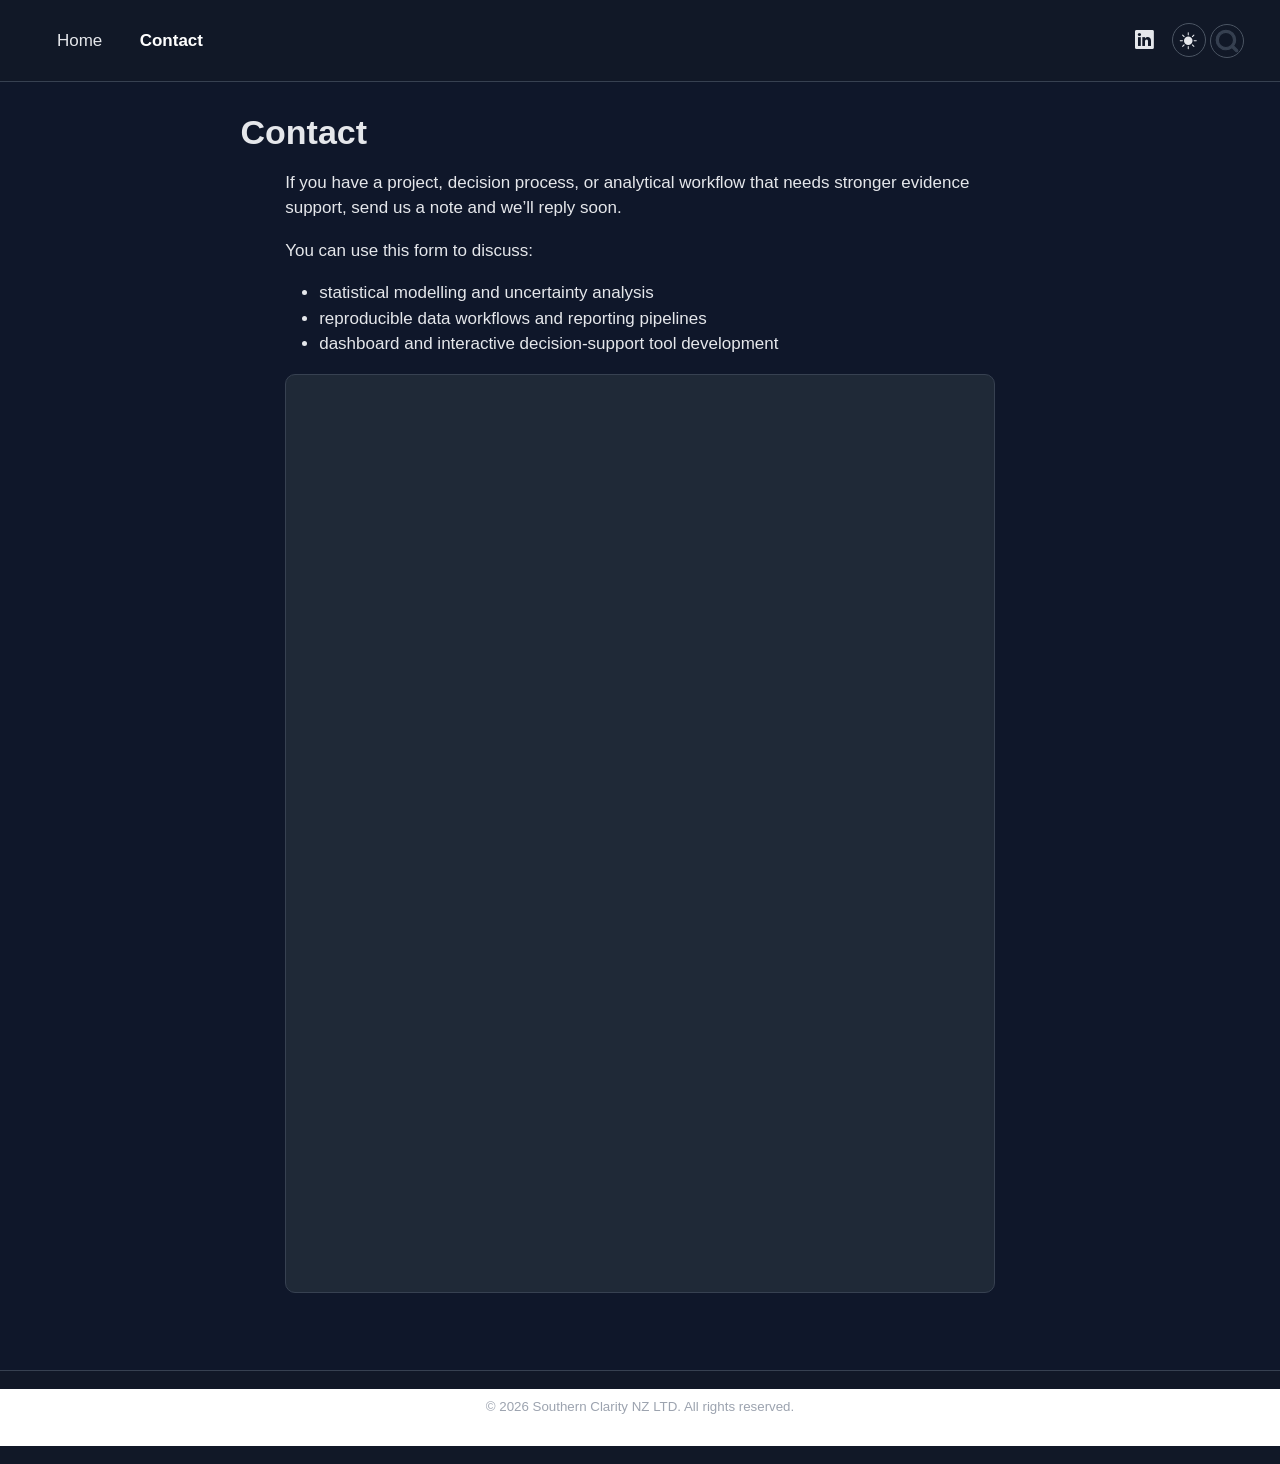
<file: docs/contact.html>
<!DOCTYPE html>
<html xmlns="http://www.w3.org/1999/xhtml" lang="en" xml:lang="en"><head>

<meta charset="utf-8">
<meta name="generator" content="quarto-1.8.26">

<meta name="viewport" content="width=device-width, initial-scale=1.0, user-scalable=yes">


<title>Contact – Southern Clarity New Zealand</title>
<style>
code{white-space: pre-wrap;}
span.smallcaps{font-variant: small-caps;}
div.columns{display: flex; gap: min(4vw, 1.5em);}
div.column{flex: auto; overflow-x: auto;}
div.hanging-indent{margin-left: 1.5em; text-indent: -1.5em;}
ul.task-list{list-style: none;}
ul.task-list li input[type="checkbox"] {
  width: 0.8em;
  margin: 0 0.8em 0.2em -1em; /* quarto-specific, see https://github.com/quarto-dev/quarto-cli/issues/4556 */ 
  vertical-align: middle;
}
</style>


<script src="site_libs/quarto-nav/quarto-nav.js"></script>
<script src="site_libs/quarto-nav/headroom.min.js"></script>
<script src="site_libs/clipboard/clipboard.min.js"></script>
<script src="site_libs/quarto-search/autocomplete.umd.js"></script>
<script src="site_libs/quarto-search/fuse.min.js"></script>
<script src="site_libs/quarto-search/quarto-search.js"></script>
<meta name="quarto:offset" content="./">
<link href="./favicon.ico" rel="icon">
<script src="site_libs/quarto-html/quarto.js" type="module"></script>
<script src="site_libs/quarto-html/tabsets/tabsets.js" type="module"></script>
<script src="site_libs/quarto-html/axe/axe-check.js" type="module"></script>
<script src="site_libs/quarto-html/popper.min.js"></script>
<script src="site_libs/quarto-html/tippy.umd.min.js"></script>
<script src="site_libs/quarto-html/anchor.min.js"></script>
<link href="site_libs/quarto-html/tippy.css" rel="stylesheet">
<link href="site_libs/quarto-html/quarto-syntax-highlighting-587c61ba64f3a5504c4d52d930310e48.css" rel="stylesheet" id="quarto-text-highlighting-styles">
<script src="site_libs/bootstrap/bootstrap.min.js"></script>
<link href="site_libs/bootstrap/bootstrap-icons.css" rel="stylesheet">
<link href="site_libs/bootstrap/bootstrap-1d4f84655f446305ac42a8f1abcf7405.min.css" rel="stylesheet" append-hash="true" id="quarto-bootstrap" data-mode="light">
<script id="quarto-search-options" type="application/json">{
  "location": "navbar",
  "copy-button": false,
  "collapse-after": 3,
  "panel-placement": "end",
  "type": "overlay",
  "limit": 50,
  "keyboard-shortcut": [
    "f",
    "/",
    "s"
  ],
  "show-item-context": false,
  "language": {
    "search-no-results-text": "No results",
    "search-matching-documents-text": "matching documents",
    "search-copy-link-title": "Copy link to search",
    "search-hide-matches-text": "Hide additional matches",
    "search-more-match-text": "more match in this document",
    "search-more-matches-text": "more matches in this document",
    "search-clear-button-title": "Clear",
    "search-text-placeholder": "",
    "search-detached-cancel-button-title": "Cancel",
    "search-submit-button-title": "Submit",
    "search-label": "Search"
  }
}</script>


<link rel="stylesheet" href="blog.css">
</head>

<body class="nav-fixed fullcontent quarto-light">

<div id="quarto-search-results"></div>
  <header id="quarto-header" class="headroom fixed-top">
    <nav class="navbar navbar-expand-lg " data-bs-theme="dark">
      <div class="navbar-container container-fluid">
            <div id="quarto-search" class="" title="Search"></div>
          <button class="navbar-toggler" type="button" data-bs-toggle="collapse" data-bs-target="#navbarCollapse" aria-controls="navbarCollapse" role="menu" aria-expanded="false" aria-label="Toggle navigation" onclick="if (window.quartoToggleHeadroom) { window.quartoToggleHeadroom(); }">
  <span class="navbar-toggler-icon"></span>
</button>
          <div class="collapse navbar-collapse" id="navbarCollapse">
            <ul class="navbar-nav navbar-nav-scroll me-auto">
  <li class="nav-item">
    <a class="nav-link" href="./index.html"> 
<span class="menu-text">Home</span></a>
  </li>  
  <li class="nav-item">
    <a class="nav-link active" href="./contact.html" aria-current="page"> 
<span class="menu-text">Contact</span></a>
  </li>  
</ul>
            <ul class="navbar-nav navbar-nav-scroll ms-auto">
  <li class="nav-item compact">
    <a class="nav-link" href="https://www.linkedin.com/company/southern-clarity-nz"> <i class="bi bi-linkedin" role="img" aria-label="LinkedIn">
</i> 
<span class="menu-text"></span></a>
  </li>  
</ul>
          </div> <!-- /navcollapse -->
            <div class="quarto-navbar-tools">
</div>
      </div> <!-- /container-fluid -->
    </nav>
</header>
<!-- content -->
<div id="quarto-content" class="quarto-container page-columns page-rows-contents page-layout-article page-navbar">
<!-- sidebar -->
<!-- margin-sidebar -->
    
<!-- main -->
<main class="content" id="quarto-document-content">

<header id="title-block-header" class="quarto-title-block default">
<div class="quarto-title">
<h1 class="title">Contact</h1>
</div>



<div class="quarto-title-meta">

    
  
    
  </div>
  


</header>


<section class="container">
<p>If you have a project, decision process, or analytical workflow that needs stronger evidence support, send us a note and we’ll reply soon.</p>
<p>You can use this form to discuss:</p>
<ul>
<li>statistical modelling and uncertainty analysis</li>
<li>reproducible data workflows and reporting pipelines</li>
<li>dashboard and interactive decision-support tool development</li>
</ul>
<div class="contact-form-embed">
<iframe src="https://docs.google.com/forms/d/e/1FAIpQLSflMSCkD7V5EHzP6s8HobP6YRhNtr8Ji3t6Q5Ky5HDuzbse7g/viewform?embedded=true" title="Southern Clarity contact form" width="100%" frameborder="0" marginheight="0" marginwidth="0" loading="lazy">
Loading…
</iframe>
</div>
</section>



</main> <!-- /main -->
<script>

(function () {

  const storageKey = "southern-clarity-theme";

  const toggleItemId = "theme-toggle-item";

  const toggleLinkId = "theme-toggle-link";



  function ensureToggle() {

    const rightNav = document.querySelector(".navbar .navbar-nav.ms-auto");

    if (!rightNav) return null;



    let toggleItem = document.getElementById(toggleItemId);

    if (!toggleItem) {

      toggleItem = document.createElement("li");

      toggleItem.id = toggleItemId;

      toggleItem.className = "nav-item compact";

      toggleItem.innerHTML = '<a id="' + toggleLinkId + '" class="nav-link theme-toggle-link" href="#" role="button" tabindex="0" aria-label="Toggle theme" title="Toggle theme"><i class="bi bi-moon-stars-fill" aria-hidden="true"></i></a>';

      rightNav.appendChild(toggleItem);

    }



    return document.getElementById(toggleLinkId);

  }



  function applyTheme(theme) {

    const isDark = theme === "dark";

    document.body.classList.toggle("theme-dark", isDark);

    document.body.classList.toggle("quarto-dark", isDark);

    document.body.classList.toggle("quarto-light", !isDark);



    const bootstrapStylesheet = document.getElementById("quarto-bootstrap");

    if (bootstrapStylesheet) {

      bootstrapStylesheet.setAttribute("data-mode", isDark ? "dark" : "light");

    }



    const navbar = document.querySelector(".navbar");

    if (navbar) {

      navbar.setAttribute("data-bs-theme", isDark ? "dark" : "light");

    }



    const footer = document.querySelector(".footer");

    if (footer) {

      footer.setAttribute("data-bs-theme", isDark ? "dark" : "light");

    }



    const themeLink = ensureToggle();

    if (themeLink) {

      themeLink.setAttribute("aria-pressed", isDark ? "true" : "false");

      themeLink.setAttribute("aria-label", isDark ? "Switch to light mode" : "Switch to dark mode");

      themeLink.setAttribute("title", isDark ? "Switch to light mode" : "Switch to dark mode");

      const icon = themeLink.querySelector("i");

      if (icon) {

        icon.className = isDark ? "bi bi-sun-fill" : "bi bi-moon-stars-fill";

      }

    }

  }



  function getInitialTheme() {

    const saved = localStorage.getItem(storageKey);

    if (saved === "light" || saved === "dark") return saved;

    return "dark";

  }



  function initToggle() {

    const themeToggle = ensureToggle();

    if (!themeToggle) return;



    if (themeToggle.dataset.initialized === "true") return;

    themeToggle.dataset.initialized = "true";



    themeToggle.addEventListener("click", function (event) {

      event.preventDefault();

      event.stopPropagation();

      const nextTheme = document.body.classList.contains("theme-dark") ? "light" : "dark";

      localStorage.setItem(storageKey, nextTheme);

      applyTheme(nextTheme);

    });



    themeToggle.addEventListener("keydown", function (event) {

      if (event.key !== "Enter" && event.key !== " ") return;

      event.preventDefault();

      const nextTheme = document.body.classList.contains("theme-dark") ? "light" : "dark";

      localStorage.setItem(storageKey, nextTheme);

      applyTheme(nextTheme);

    });

  }



  function bootThemeToggle() {

    ensureToggle();

    applyTheme(getInitialTheme());

    initToggle();

  }



  if (document.readyState === "loading") {

    document.addEventListener("DOMContentLoaded", bootThemeToggle);

  } else {

    bootThemeToggle();

  }

})();

</script>

<script id="quarto-html-after-body" type="application/javascript">
  window.document.addEventListener("DOMContentLoaded", function (event) {
    const icon = "";
    const anchorJS = new window.AnchorJS();
    anchorJS.options = {
      placement: 'right',
      icon: icon
    };
    anchorJS.add('.anchored');
    const isCodeAnnotation = (el) => {
      for (const clz of el.classList) {
        if (clz.startsWith('code-annotation-')) {                     
          return true;
        }
      }
      return false;
    }
    const onCopySuccess = function(e) {
      // button target
      const button = e.trigger;
      // don't keep focus
      button.blur();
      // flash "checked"
      button.classList.add('code-copy-button-checked');
      var currentTitle = button.getAttribute("title");
      button.setAttribute("title", "Copied!");
      let tooltip;
      if (window.bootstrap) {
        button.setAttribute("data-bs-toggle", "tooltip");
        button.setAttribute("data-bs-placement", "left");
        button.setAttribute("data-bs-title", "Copied!");
        tooltip = new bootstrap.Tooltip(button, 
          { trigger: "manual", 
            customClass: "code-copy-button-tooltip",
            offset: [0, -8]});
        tooltip.show();    
      }
      setTimeout(function() {
        if (tooltip) {
          tooltip.hide();
          button.removeAttribute("data-bs-title");
          button.removeAttribute("data-bs-toggle");
          button.removeAttribute("data-bs-placement");
        }
        button.setAttribute("title", currentTitle);
        button.classList.remove('code-copy-button-checked');
      }, 1000);
      // clear code selection
      e.clearSelection();
    }
    const getTextToCopy = function(trigger) {
      const outerScaffold = trigger.parentElement.cloneNode(true);
      const codeEl = outerScaffold.querySelector('code');
      for (const childEl of codeEl.children) {
        if (isCodeAnnotation(childEl)) {
          childEl.remove();
        }
      }
      return codeEl.innerText;
    }
    const clipboard = new window.ClipboardJS('.code-copy-button:not([data-in-quarto-modal])', {
      text: getTextToCopy
    });
    clipboard.on('success', onCopySuccess);
    if (window.document.getElementById('quarto-embedded-source-code-modal')) {
      const clipboardModal = new window.ClipboardJS('.code-copy-button[data-in-quarto-modal]', {
        text: getTextToCopy,
        container: window.document.getElementById('quarto-embedded-source-code-modal')
      });
      clipboardModal.on('success', onCopySuccess);
    }
      var localhostRegex = new RegExp(/^(?:http|https):\/\/localhost\:?[0-9]*\//);
      var mailtoRegex = new RegExp(/^mailto:/);
        var filterRegex = new RegExp('/' + window.location.host + '/');
      var isInternal = (href) => {
          return filterRegex.test(href) || localhostRegex.test(href) || mailtoRegex.test(href);
      }
      // Inspect non-navigation links and adorn them if external
     var links = window.document.querySelectorAll('a[href]:not(.nav-link):not(.navbar-brand):not(.toc-action):not(.sidebar-link):not(.sidebar-item-toggle):not(.pagination-link):not(.no-external):not([aria-hidden]):not(.dropdown-item):not(.quarto-navigation-tool):not(.about-link)');
      for (var i=0; i<links.length; i++) {
        const link = links[i];
        if (!isInternal(link.href)) {
          // undo the damage that might have been done by quarto-nav.js in the case of
          // links that we want to consider external
          if (link.dataset.originalHref !== undefined) {
            link.href = link.dataset.originalHref;
          }
        }
      }
    function tippyHover(el, contentFn, onTriggerFn, onUntriggerFn) {
      const config = {
        allowHTML: true,
        maxWidth: 500,
        delay: 100,
        arrow: false,
        appendTo: function(el) {
            return el.parentElement;
        },
        interactive: true,
        interactiveBorder: 10,
        theme: 'quarto',
        placement: 'bottom-start',
      };
      if (contentFn) {
        config.content = contentFn;
      }
      if (onTriggerFn) {
        config.onTrigger = onTriggerFn;
      }
      if (onUntriggerFn) {
        config.onUntrigger = onUntriggerFn;
      }
      window.tippy(el, config); 
    }
    const noterefs = window.document.querySelectorAll('a[role="doc-noteref"]');
    for (var i=0; i<noterefs.length; i++) {
      const ref = noterefs[i];
      tippyHover(ref, function() {
        // use id or data attribute instead here
        let href = ref.getAttribute('data-footnote-href') || ref.getAttribute('href');
        try { href = new URL(href).hash; } catch {}
        const id = href.replace(/^#\/?/, "");
        const note = window.document.getElementById(id);
        if (note) {
          return note.innerHTML;
        } else {
          return "";
        }
      });
    }
    const xrefs = window.document.querySelectorAll('a.quarto-xref');
    const processXRef = (id, note) => {
      // Strip column container classes
      const stripColumnClz = (el) => {
        el.classList.remove("page-full", "page-columns");
        if (el.children) {
          for (const child of el.children) {
            stripColumnClz(child);
          }
        }
      }
      stripColumnClz(note)
      if (id === null || id.startsWith('sec-')) {
        // Special case sections, only their first couple elements
        const container = document.createElement("div");
        if (note.children && note.children.length > 2) {
          container.appendChild(note.children[0].cloneNode(true));
          for (let i = 1; i < note.children.length; i++) {
            const child = note.children[i];
            if (child.tagName === "P" && child.innerText === "") {
              continue;
            } else {
              container.appendChild(child.cloneNode(true));
              break;
            }
          }
          if (window.Quarto?.typesetMath) {
            window.Quarto.typesetMath(container);
          }
          return container.innerHTML
        } else {
          if (window.Quarto?.typesetMath) {
            window.Quarto.typesetMath(note);
          }
          return note.innerHTML;
        }
      } else {
        // Remove any anchor links if they are present
        const anchorLink = note.querySelector('a.anchorjs-link');
        if (anchorLink) {
          anchorLink.remove();
        }
        if (window.Quarto?.typesetMath) {
          window.Quarto.typesetMath(note);
        }
        if (note.classList.contains("callout")) {
          return note.outerHTML;
        } else {
          return note.innerHTML;
        }
      }
    }
    for (var i=0; i<xrefs.length; i++) {
      const xref = xrefs[i];
      tippyHover(xref, undefined, function(instance) {
        instance.disable();
        let url = xref.getAttribute('href');
        let hash = undefined; 
        if (url.startsWith('#')) {
          hash = url;
        } else {
          try { hash = new URL(url).hash; } catch {}
        }
        if (hash) {
          const id = hash.replace(/^#\/?/, "");
          const note = window.document.getElementById(id);
          if (note !== null) {
            try {
              const html = processXRef(id, note.cloneNode(true));
              instance.setContent(html);
            } finally {
              instance.enable();
              instance.show();
            }
          } else {
            // See if we can fetch this
            fetch(url.split('#')[0])
            .then(res => res.text())
            .then(html => {
              const parser = new DOMParser();
              const htmlDoc = parser.parseFromString(html, "text/html");
              const note = htmlDoc.getElementById(id);
              if (note !== null) {
                const html = processXRef(id, note);
                instance.setContent(html);
              } 
            }).finally(() => {
              instance.enable();
              instance.show();
            });
          }
        } else {
          // See if we can fetch a full url (with no hash to target)
          // This is a special case and we should probably do some content thinning / targeting
          fetch(url)
          .then(res => res.text())
          .then(html => {
            const parser = new DOMParser();
            const htmlDoc = parser.parseFromString(html, "text/html");
            const note = htmlDoc.querySelector('main.content');
            if (note !== null) {
              // This should only happen for chapter cross references
              // (since there is no id in the URL)
              // remove the first header
              if (note.children.length > 0 && note.children[0].tagName === "HEADER") {
                note.children[0].remove();
              }
              const html = processXRef(null, note);
              instance.setContent(html);
            } 
          }).finally(() => {
            instance.enable();
            instance.show();
          });
        }
      }, function(instance) {
      });
    }
        let selectedAnnoteEl;
        const selectorForAnnotation = ( cell, annotation) => {
          let cellAttr = 'data-code-cell="' + cell + '"';
          let lineAttr = 'data-code-annotation="' +  annotation + '"';
          const selector = 'span[' + cellAttr + '][' + lineAttr + ']';
          return selector;
        }
        const selectCodeLines = (annoteEl) => {
          const doc = window.document;
          const targetCell = annoteEl.getAttribute("data-target-cell");
          const targetAnnotation = annoteEl.getAttribute("data-target-annotation");
          const annoteSpan = window.document.querySelector(selectorForAnnotation(targetCell, targetAnnotation));
          const lines = annoteSpan.getAttribute("data-code-lines").split(",");
          const lineIds = lines.map((line) => {
            return targetCell + "-" + line;
          })
          let top = null;
          let height = null;
          let parent = null;
          if (lineIds.length > 0) {
              //compute the position of the single el (top and bottom and make a div)
              const el = window.document.getElementById(lineIds[0]);
              top = el.offsetTop;
              height = el.offsetHeight;
              parent = el.parentElement.parentElement;
            if (lineIds.length > 1) {
              const lastEl = window.document.getElementById(lineIds[lineIds.length - 1]);
              const bottom = lastEl.offsetTop + lastEl.offsetHeight;
              height = bottom - top;
            }
            if (top !== null && height !== null && parent !== null) {
              // cook up a div (if necessary) and position it 
              let div = window.document.getElementById("code-annotation-line-highlight");
              if (div === null) {
                div = window.document.createElement("div");
                div.setAttribute("id", "code-annotation-line-highlight");
                div.style.position = 'absolute';
                parent.appendChild(div);
              }
              div.style.top = top - 2 + "px";
              div.style.height = height + 4 + "px";
              div.style.left = 0;
              let gutterDiv = window.document.getElementById("code-annotation-line-highlight-gutter");
              if (gutterDiv === null) {
                gutterDiv = window.document.createElement("div");
                gutterDiv.setAttribute("id", "code-annotation-line-highlight-gutter");
                gutterDiv.style.position = 'absolute';
                const codeCell = window.document.getElementById(targetCell);
                const gutter = codeCell.querySelector('.code-annotation-gutter');
                gutter.appendChild(gutterDiv);
              }
              gutterDiv.style.top = top - 2 + "px";
              gutterDiv.style.height = height + 4 + "px";
            }
            selectedAnnoteEl = annoteEl;
          }
        };
        const unselectCodeLines = () => {
          const elementsIds = ["code-annotation-line-highlight", "code-annotation-line-highlight-gutter"];
          elementsIds.forEach((elId) => {
            const div = window.document.getElementById(elId);
            if (div) {
              div.remove();
            }
          });
          selectedAnnoteEl = undefined;
        };
          // Handle positioning of the toggle
      window.addEventListener(
        "resize",
        throttle(() => {
          elRect = undefined;
          if (selectedAnnoteEl) {
            selectCodeLines(selectedAnnoteEl);
          }
        }, 10)
      );
      function throttle(fn, ms) {
      let throttle = false;
      let timer;
        return (...args) => {
          if(!throttle) { // first call gets through
              fn.apply(this, args);
              throttle = true;
          } else { // all the others get throttled
              if(timer) clearTimeout(timer); // cancel #2
              timer = setTimeout(() => {
                fn.apply(this, args);
                timer = throttle = false;
              }, ms);
          }
        };
      }
        // Attach click handler to the DT
        const annoteDls = window.document.querySelectorAll('dt[data-target-cell]');
        for (const annoteDlNode of annoteDls) {
          annoteDlNode.addEventListener('click', (event) => {
            const clickedEl = event.target;
            if (clickedEl !== selectedAnnoteEl) {
              unselectCodeLines();
              const activeEl = window.document.querySelector('dt[data-target-cell].code-annotation-active');
              if (activeEl) {
                activeEl.classList.remove('code-annotation-active');
              }
              selectCodeLines(clickedEl);
              clickedEl.classList.add('code-annotation-active');
            } else {
              // Unselect the line
              unselectCodeLines();
              clickedEl.classList.remove('code-annotation-active');
            }
          });
        }
    const findCites = (el) => {
      const parentEl = el.parentElement;
      if (parentEl) {
        const cites = parentEl.dataset.cites;
        if (cites) {
          return {
            el,
            cites: cites.split(' ')
          };
        } else {
          return findCites(el.parentElement)
        }
      } else {
        return undefined;
      }
    };
    var bibliorefs = window.document.querySelectorAll('a[role="doc-biblioref"]');
    for (var i=0; i<bibliorefs.length; i++) {
      const ref = bibliorefs[i];
      const citeInfo = findCites(ref);
      if (citeInfo) {
        tippyHover(citeInfo.el, function() {
          var popup = window.document.createElement('div');
          citeInfo.cites.forEach(function(cite) {
            var citeDiv = window.document.createElement('div');
            citeDiv.classList.add('hanging-indent');
            citeDiv.classList.add('csl-entry');
            var biblioDiv = window.document.getElementById('ref-' + cite);
            if (biblioDiv) {
              citeDiv.innerHTML = biblioDiv.innerHTML;
            }
            popup.appendChild(citeDiv);
          });
          return popup.innerHTML;
        });
      }
    }
  });
  </script>
</div> <!-- /content -->
<footer class="footer">
  <div class="nav-footer">
    <div class="nav-footer-left">
      &nbsp;
    </div>   
    <div class="nav-footer-center">
<p>© 2026 Southern Clarity NZ LTD. All rights reserved.</p>
</div>
    <div class="nav-footer-right">
      &nbsp;
    </div>
  </div>
</footer>




</body></html>
</file>
<file: docs/site_libs/quarto-html/tippy.css>
.tippy-box[data-animation=fade][data-state=hidden]{opacity:0}[data-tippy-root]{max-width:calc(100vw - 10px)}.tippy-box{position:relative;background-color:#333;color:#fff;border-radius:4px;font-size:14px;line-height:1.4;white-space:normal;outline:0;transition-property:transform,visibility,opacity}.tippy-box[data-placement^=top]>.tippy-arrow{bottom:0}.tippy-box[data-placement^=top]>.tippy-arrow:before{bottom:-7px;left:0;border-width:8px 8px 0;border-top-color:initial;transform-origin:center top}.tippy-box[data-placement^=bottom]>.tippy-arrow{top:0}.tippy-box[data-placement^=bottom]>.tippy-arrow:before{top:-7px;left:0;border-width:0 8px 8px;border-bottom-color:initial;transform-origin:center bottom}.tippy-box[data-placement^=left]>.tippy-arrow{right:0}.tippy-box[data-placement^=left]>.tippy-arrow:before{border-width:8px 0 8px 8px;border-left-color:initial;right:-7px;transform-origin:center left}.tippy-box[data-placement^=right]>.tippy-arrow{left:0}.tippy-box[data-placement^=right]>.tippy-arrow:before{left:-7px;border-width:8px 8px 8px 0;border-right-color:initial;transform-origin:center right}.tippy-box[data-inertia][data-state=visible]{transition-timing-function:cubic-bezier(.54,1.5,.38,1.11)}.tippy-arrow{width:16px;height:16px;color:#333}.tippy-arrow:before{content:"";position:absolute;border-color:transparent;border-style:solid}.tippy-content{position:relative;padding:5px 9px;z-index:1}
</file>
<file: docs/site_libs/quarto-html/quarto-syntax-highlighting-587c61ba64f3a5504c4d52d930310e48.css>
/* quarto syntax highlight colors */
:root {
  --quarto-hl-ot-color: #003B4F;
  --quarto-hl-at-color: #657422;
  --quarto-hl-ss-color: #20794D;
  --quarto-hl-an-color: #5E5E5E;
  --quarto-hl-fu-color: #4758AB;
  --quarto-hl-st-color: #20794D;
  --quarto-hl-cf-color: #003B4F;
  --quarto-hl-op-color: #5E5E5E;
  --quarto-hl-er-color: #AD0000;
  --quarto-hl-bn-color: #AD0000;
  --quarto-hl-al-color: #AD0000;
  --quarto-hl-va-color: #111111;
  --quarto-hl-bu-color: inherit;
  --quarto-hl-ex-color: inherit;
  --quarto-hl-pp-color: #AD0000;
  --quarto-hl-in-color: #5E5E5E;
  --quarto-hl-vs-color: #20794D;
  --quarto-hl-wa-color: #5E5E5E;
  --quarto-hl-do-color: #5E5E5E;
  --quarto-hl-im-color: #00769E;
  --quarto-hl-ch-color: #20794D;
  --quarto-hl-dt-color: #AD0000;
  --quarto-hl-fl-color: #AD0000;
  --quarto-hl-co-color: #5E5E5E;
  --quarto-hl-cv-color: #5E5E5E;
  --quarto-hl-cn-color: #8f5902;
  --quarto-hl-sc-color: #5E5E5E;
  --quarto-hl-dv-color: #AD0000;
  --quarto-hl-kw-color: #003B4F;
}

/* other quarto variables */
:root {
  --quarto-font-monospace: SFMono-Regular, Menlo, Monaco, Consolas, "Liberation Mono", "Courier New", monospace;
}

/* syntax highlight based on Pandoc's rules */
pre > code.sourceCode > span {
  color: #003B4F;
}

code.sourceCode > span {
  color: #003B4F;
}

div.sourceCode,
div.sourceCode pre.sourceCode {
  color: #003B4F;
}

/* Normal */
code span {
  color: #003B4F;
}

/* Alert */
code span.al {
  color: #AD0000;
  font-style: inherit;
}

/* Annotation */
code span.an {
  color: #5E5E5E;
  font-style: inherit;
}

/* Attribute */
code span.at {
  color: #657422;
  font-style: inherit;
}

/* BaseN */
code span.bn {
  color: #AD0000;
  font-style: inherit;
}

/* BuiltIn */
code span.bu {
  font-style: inherit;
}

/* ControlFlow */
code span.cf {
  color: #003B4F;
  font-weight: bold;
  font-style: inherit;
}

/* Char */
code span.ch {
  color: #20794D;
  font-style: inherit;
}

/* Constant */
code span.cn {
  color: #8f5902;
  font-style: inherit;
}

/* Comment */
code span.co {
  color: #5E5E5E;
  font-style: inherit;
}

/* CommentVar */
code span.cv {
  color: #5E5E5E;
  font-style: italic;
}

/* Documentation */
code span.do {
  color: #5E5E5E;
  font-style: italic;
}

/* DataType */
code span.dt {
  color: #AD0000;
  font-style: inherit;
}

/* DecVal */
code span.dv {
  color: #AD0000;
  font-style: inherit;
}

/* Error */
code span.er {
  color: #AD0000;
  font-style: inherit;
}

/* Extension */
code span.ex {
  font-style: inherit;
}

/* Float */
code span.fl {
  color: #AD0000;
  font-style: inherit;
}

/* Function */
code span.fu {
  color: #4758AB;
  font-style: inherit;
}

/* Import */
code span.im {
  color: #00769E;
  font-style: inherit;
}

/* Information */
code span.in {
  color: #5E5E5E;
  font-style: inherit;
}

/* Keyword */
code span.kw {
  color: #003B4F;
  font-weight: bold;
  font-style: inherit;
}

/* Operator */
code span.op {
  color: #5E5E5E;
  font-style: inherit;
}

/* Other */
code span.ot {
  color: #003B4F;
  font-style: inherit;
}

/* Preprocessor */
code span.pp {
  color: #AD0000;
  font-style: inherit;
}

/* SpecialChar */
code span.sc {
  color: #5E5E5E;
  font-style: inherit;
}

/* SpecialString */
code span.ss {
  color: #20794D;
  font-style: inherit;
}

/* String */
code span.st {
  color: #20794D;
  font-style: inherit;
}

/* Variable */
code span.va {
  color: #111111;
  font-style: inherit;
}

/* VerbatimString */
code span.vs {
  color: #20794D;
  font-style: inherit;
}

/* Warning */
code span.wa {
  color: #5E5E5E;
  font-style: italic;
}

.prevent-inlining {
  content: "</";
}

/*# sourceMappingURL=2dce1cc6c82594539e1579de68416b47.css.map */
</file>
<file: docs/blog.css>
:root {
  color-scheme: light;
}

* {
  box-sizing: border-box;
}

body {
  margin: 0;
  font-family: Arial, sans-serif;
  color: #1f2937;
  background: #f7f8fa;
  line-height: 1.5;
}

.container {
  width: min(1000px, 92%);
  margin: 0 auto;
}

.site-header,
.navbar {
  background: #ffffff;
  border-bottom: 1px solid #e5e7eb;
}

.nav-row,
.navbar .container-fluid {
  min-height: 64px;
  display: flex;
  align-items: center;
  justify-content: space-between;
}

.brand,
.navbar-brand {
  color: #111827;
  text-decoration: none;
  font-weight: 700;
  letter-spacing: 0.3px;
}

.nav-links a,
.navbar-nav .nav-link,
.navbar a {
  color: #374151;
  text-decoration: none;
  margin-left: 1rem;
}

.navbar .navbar-nav.ms-auto {
  display: flex;
  align-items: center;
  gap: 0.5rem;
}

.navbar .navbar-nav.ms-auto .nav-link {
  margin-left: 0;
}

.navbar .navbar-nav.ms-auto .nav-link[aria-label] {
  width: 2rem;
  height: 2rem;
  display: inline-flex;
  align-items: center;
  justify-content: center;
  border: 1px solid #d1d5db;
  border-radius: 999px;
  padding: 0;
}

.navbar .nav-link.active {
  color: #111827;
  font-weight: 600;
}

.navbar #quarto-search .aa-DetachedSearchButton {
  border: 1px solid #d1d5db;
  border-radius: 999px;
  width: 2rem;
  height: 2rem;
  background: #ffffff;
  display: inline-flex;
  align-items: center;
  justify-content: center;
}

.navbar #quarto-search {
  display: inline-flex;
  align-items: center;
}

.navbar #quarto-search .aa-DetachedSearchButton .aa-DetachedSearchButtonIcon,
.navbar #quarto-search .aa-DetachedSearchButton .aa-SubmitIcon {
  color: #374151;
  opacity: 1;
}

.navbar #quarto-search .aa-DetachedSearchButton svg {
  color: #374151;
  fill: currentColor;
  stroke: currentColor;
}

.navbar #quarto-search .aa-DetachedSearchButtonIcon,
.navbar #quarto-search .aa-DetachedSearchButtonIcon svg,
.navbar #quarto-search .aa-DetachedSearchButtonIcon path {
  color: #374151 !important;
  fill: #374151 !important;
  stroke: #374151 !important;
  opacity: 1 !important;
}

.theme-toggle-link {
  display: inline-flex;
  align-items: center;
  justify-content: center;
  width: 2rem;
  height: 2rem;
  border: 1px solid #d1d5db;
  border-radius: 999px;
  line-height: 1;
  font-size: 1rem;
  text-decoration: none;
}

.theme-toggle-link i {
  font-size: 1rem;
}

.hero {
  position: relative;
  background: transparent;
  color: #ffffff;
  min-height: clamp(420px, 68vh, 860px);
  display: flex;
  align-items: center;
  padding: 96px 0;
  overflow: hidden;
}

.hero + section {
  margin-top: 30px;
}

.hero-media {
  position: absolute;
  inset: 0;
  z-index: 0;
}

.hero-media p {
  margin: 0;
  height: 100%;
}

.hero-banner {
  width: 100%;
  height: 100%;
  object-fit: cover;
  object-position: center;
  display: block;
}

.landing-page #quarto-document-content {
  padding-top: 0;
  padding-left: 0;
  padding-right: 0;
}

.landing-page #quarto-content {
  padding-left: 0 !important;
  padding-right: 0 !important;
  margin-left: 0 !important;
  margin-right: 0 !important;
  max-width: none !important;
  width: 100% !important;
}

.landing-page #quarto-content.quarto-container,
.landing-page .quarto-container.page-columns,
.landing-page .page-layout-article {
  max-width: none !important;
  width: 100% !important;
}

.landing-page #quarto-content,
.landing-page main.content,
.landing-page main.content > .hero {
  margin-top: 0 !important;
  padding-top: 0 !important;
}

.landing-page #title-block-header {
  display: none;
}

.landing-page .hero {
  width: 100vw;
  margin-left: 50%;
  margin-right: 0;
  transform: translateX(-50%);
}

.hero::before {
  content: "";
  position: absolute;
  inset: 0;
  background:
    linear-gradient(180deg, rgba(2, 6, 23, 0.62) 0%, rgba(2, 6, 23, 0.48) 42%, rgba(2, 6, 23, 0.70) 100%),
    radial-gradient(120% 90% at 50% 40%, rgba(15, 23, 42, 0.08) 0%, rgba(15, 23, 42, 0.38) 100%);
  z-index: 1;
}

.hero .container {
  position: relative;
  z-index: 2;
  text-align: center;
  width: min(820px, 92%);
  margin: 0 auto;
  padding: clamp(1.6rem, 2.8vw, 2.4rem);
  border-radius: 20px;
  background: linear-gradient(
    180deg,
    rgba(15, 23, 42, 0.24) 0%,
    rgba(15, 23, 42, 0.12) 100%
  );
  backdrop-filter: blur(6px);
  box-shadow: 0 12px 30px rgba(2, 6, 23, 0.18);
}

.eyebrow {
  margin: 0;
  font-size: 0.85rem;
  letter-spacing: 0.08em;
  text-transform: uppercase;
  opacity: 0.98;
  color: #e2e8f0;
  text-shadow: 0 1px 2px rgba(2, 6, 23, 0.45);
}

.hero h1 {
  margin: 0.5rem 0 0.9rem;
  font-size: clamp(2.4rem, 4.5vw, 3.4rem);
  font-weight: 700;
  letter-spacing: -0.02em;
  line-height: 1.1;
  color: #ffffff;
  text-shadow: 0 3px 14px rgba(2, 6, 23, 0.45);
}

.hero p {
  margin-left: auto;
  margin-right: auto;
  max-width: 640px;
  font-size: 1.08rem;
  line-height: 1.65;
  color: rgba(241, 245, 249, 0.92);
  text-shadow: 0 1px 4px rgba(2, 6, 23, 0.42);
}

.hero-actions {
  margin-top: 1.2rem;
  display: flex;
  flex-wrap: wrap;
  justify-content: center;
  gap: 10px;
}

.hero-actions p {
  margin: 0;
  display: flex;
  flex-wrap: wrap;
  gap: 10px;
}

.hero-actions .button {
  min-width: 180px;
  min-height: 42px;
  display: inline-flex;
  align-items: center;
  justify-content: center;
}

.section {
  padding: 48px 0;
}

.section-heading-spacer {
  height: 2.5rem;
}

.template-grid {
  margin-top: 1rem;
  display: grid;
  grid-template-columns: repeat(3, minmax(0, 1fr));
  gap: 20px;
}

@media (max-width: 1000px) {
  .template-grid {
    grid-template-columns: repeat(2, minmax(0, 1fr));
  }
}

@media (max-width: 700px) {
  .template-grid {
    grid-template-columns: 1fr;
  }
}

.template-card {
  background: #ffffff;
  border: 1px solid #e5e7eb;
  border-radius: 10px;
  padding: 20px;
}

.template-card h3 {
  margin-top: 0;
}

.section-intro {
  margin-bottom: 1rem;
  color: #4b5563;
  max-width: 760px;
}

.case-grid {
  margin-top: 1rem;
  display: grid;
  grid-template-columns: repeat(auto-fit, minmax(280px, 1fr));
  gap: 16px;
}

.case-card {
  background: #ffffff;
  border: 1px solid #e5e7eb;
  border-radius: 10px;
  overflow: hidden;
}

.case-image {
  display: block;
  width: calc(100% - 32px);
  height: 240px;
  object-fit: cover;
  margin: 16px 16px 0 16px;
  border-radius: 8px;
}

.case-card h3,
.case-card p {
  padding-left: 16px;
  padding-right: 16px;
}

.case-card h3 {
  margin-top: 14px;
  margin-bottom: 8px;
}

.case-card .case-title-link {
  color: inherit;
  text-decoration: none;
}

.case-card .case-title-link:hover,
.case-card .case-title-link:focus {
  text-decoration: underline;
}

.case-card h3 .anchorjs-link {
  display: none !important;
}

.case-card .case-title-icon {
  display: inline-flex;
  align-items: center;
  justify-content: center;
  margin-left: 6px;
  color: #2563eb;
  text-decoration: none;
  vertical-align: middle;
}

.case-card .case-title-icon:hover,
.case-card .case-title-icon:focus {
  color: #1d4ed8;
}

.case-card p {
  margin-top: 0;
  margin-bottom: 16px;
}

.case-card .case-read-more {
  display: inline-block;
  margin-top: 10px;
}

.tool-list {
  margin-top: 1rem;
  padding: 14px 16px;
  background: #ffffff;
  border: 1px solid #e5e7eb;
  border-radius: 10px;
}

.contact-form {
  margin-top: 1rem;
  max-width: 640px;
  display: grid;
  gap: 10px;
}

.contact-form-embed {
  margin-top: 1rem;
  width: 100%;
  max-width: 760px;
  border: 1px solid #e5e7eb;
  border-radius: 10px;
  overflow: hidden;
  background: #ffffff;
}

.contact-form-embed iframe {
  display: block;
  width: 100%;
  height: clamp(900px, 82vh, 1260px);
  border: 0;
}

@media (max-width: 768px) {
  .contact-form-embed iframe {
    height: min(78vh, 980px);
  }
}

.contact-form input,
.contact-form textarea {
  width: 100%;
  padding: 10px 12px;
  border: 1px solid #d1d5db;
  border-radius: 8px;
  font: inherit;
}

.button {
  display: inline-flex;
  align-items: center;
  justify-content: center;
  border-radius: 10px;   /* less rounded */
  background: #2563eb;
  color: #ffffff;
  padding: 12px 20px;
  font-weight: 600;
  text-decoration: none;
  cursor: pointer;
  border: none;
  transition: transform 0.15s ease, box-shadow 0.15s ease;
  box-shadow: 0 6px 16px rgba(37, 99, 235, 0.25);
}

.button:hover {
  transform: translateY(-1px);
  box-shadow: 0 10px 22px rgba(37, 99, 235, 0.30);
}

.button-secondary {
  background: #2563eb;
  border: none;
  color: #ffffff;
}

.site-footer,
.footer {
  border-top: 1px solid #e5e7eb;
  background: #ffffff;
  padding: 18px 0;
  color: #6b7280;
  font-size: 0.95rem;
}

main.content {
  max-width: none;
}

body.theme-dark {
  color: #e5e7eb;
  background: #0f172a;
}

body.theme-dark .site-header,
body.theme-dark .navbar {
  background: #111827;
  border-bottom: 1px solid #374151;
}

body.theme-dark .brand,
body.theme-dark .navbar-brand,
body.theme-dark .navbar .nav-link,
body.theme-dark .navbar .dropdown-item,
body.theme-dark .navbar a {
  color: #e5e7eb;
}

body.theme-dark .navbar .nav-link.active {
  color: #ffffff;
}

body.theme-dark .theme-toggle-link {
  border: 1px solid #4b5563;
}

body.theme-dark .navbar .navbar-nav.ms-auto .nav-link[aria-label] {
  border: 1px solid #4b5563;
}

body.theme-dark .navbar #quarto-search .aa-DetachedSearchButton {
  border: 1px solid #4b5563;
  background: #111827;
}

body.theme-dark .navbar #quarto-search .aa-DetachedSearchButton .aa-DetachedSearchButtonIcon,
body.theme-dark .navbar #quarto-search .aa-DetachedSearchButton .aa-SubmitIcon {
  color: #e5e7eb;
}

body.theme-dark .navbar #quarto-search .aa-DetachedSearchButton svg {
  color: #e5e7eb;
  fill: currentColor;
}

body.theme-dark .template-card {
  background: #1f2937;
  border: 1px solid #374151;
}

body.theme-dark .case-card,
body.theme-dark .tool-list {
  background: #1f2937;
  border: 1px solid #374151;
}

body.theme-dark .case-card .case-title-icon {
  color: #93c5fd;
}

body.theme-dark .case-card .case-title-icon:hover,
body.theme-dark .case-card .case-title-icon:focus {
  color: #bfdbfe;
}

body.theme-dark .section-intro {
  color: #cbd5e1;
}

body.theme-dark .contact-form input,
body.theme-dark .contact-form textarea {
  background: #111827;
  color: #e5e7eb;
  border: 1px solid #4b5563;
}

body.theme-dark .contact-form-embed {
  background: #1f2937;
  border: 1px solid #374151;
}

body.theme-dark .site-footer,
body.theme-dark .footer {
  border-top: 1px solid #374151;
  background: #111827;
  color: #9ca3af;
}

body.theme-dark .footer .nav-footer,
body.theme-dark .footer .nav-footer p,
body.theme-dark .footer .nav-footer a,
body.theme-dark .footer .nav-footer-left,
body.theme-dark .footer .nav-footer-center,
body.theme-dark .footer .nav-footer-right {
  color: #9ca3af;
}

body.theme-dark .footer .nav-footer a:hover,
body.theme-dark .footer .nav-footer a:focus {
  color: #e5e7eb;
}

.hero-media {
  background-image: url("images/New_banner_image-1536.jpg");
  background-size: cover;
  background-position: center;
  background-repeat: no-repeat;
}

.hero-banner {
  display: none;
}


.landing-page #quarto-content {
  grid-template-columns:
    [screen-start] minmax(24px, 1fr)
    [page-start] minmax(0, 1320px)
    [page-end] minmax(24px, 1fr)
    [screen-end] !important;
}

.landing-page main.content {
  grid-column: page-start / page-end !important;
}
</file>
